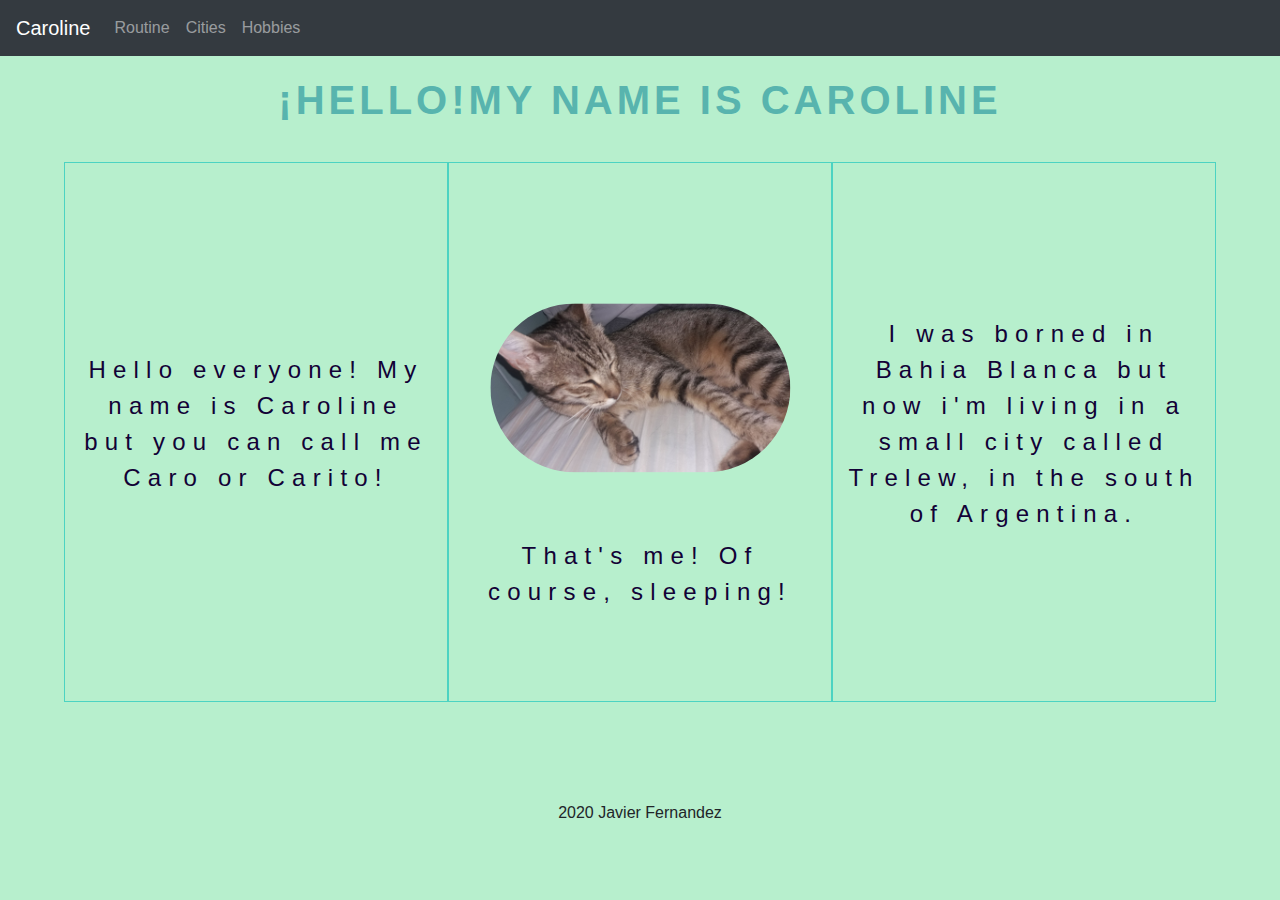
<file: index.html>
<!DOCTYPE html>
<html lang="en">
<head>
    <meta charset="UTF-8">
    <meta name="viewport" content="width=device-width, initial-scale=1.0">
    <title>¡Caroline!</title>

    <link rel="icon" href="images/descarga.png">

    <!-- Link to style -->
    <link rel="stylesheet" href="styles/style.css">

    <!-- Link to bootstrap -->
    <link rel="stylesheet" href="https://stackpath.bootstrapcdn.com/bootstrap/4.4.1/css/bootstrap.min.css" integrity="sha384-Vkoo8x4CGsO3+Hhxv8T/Q5PaXtkKtu6ug5TOeNV6gBiFeWPGFN9MuhOf23Q9Ifjh" crossorigin="anonymous">

    <script src="https://code.jquery.com/jquery-3.4.1.slim.min.js" integrity="sha384-J6qa4849blE2+poT4WnyKhv5vZF5SrPo0iEjwBvKU7imGFAV0wwj1yYfoRSJoZ+n" crossorigin="anonymous"></script>
<script src="https://cdn.jsdelivr.net/npm/popper.js@1.16.0/dist/umd/popper.min.js" integrity="sha384-Q6E9RHvbIyZFJoft+2mJbHaEWldlvI9IOYy5n3zV9zzTtmI3UksdQRVvoxMfooAo" crossorigin="anonymous"></script>
<script src="https://stackpath.bootstrapcdn.com/bootstrap/4.4.1/js/bootstrap.min.js" integrity="sha384-wfSDF2E50Y2D1uUdj0O3uMBJnjuUD4Ih7YwaYd1iqfktj0Uod8GCExl3Og8ifwB6" crossorigin="anonymous"></script>
</head>
<body>
    <section id="navbar">
        <nav class="navbar navbar-expand-lg navbar-dark bg-dark">
            <a class="navbar-brand" href="#body">Caroline</a>
            <button class="navbar-toggler" type="button" data-toggle="collapse" data-target="#navbarText" aria-controls="navbarText" aria-expanded="false" aria-label="Toggle navigation">
              <span class="navbar-toggler-icon"></span>
            </button>
            <div class="collapse navbar-collapse" id="navbarText">
              <ul class="navbar-nav mr-auto">
                <li class="nav-item">
                  <a class="nav-link" href="views/routine.html">Routine</a>
                </li>
                <li class="nav-item">
                  <a class="nav-link" href="views/cities.html">Cities</a>
                </li>
                <li class="nav-item">
                    <a class="nav-link" href="views/hobbies.html">Hobbies</a>
                  </li>
              </ul>
              
            </div>
          </nav>
    </section>
    
    <section id="body">
        <div class="body">
            <h1 class="title home">¡Hello!</h1>
            <div class="row">
                <div class="col-lg-4 col-md-12 content">
                    <p>Hello everyone! My name is Caroline but you can call me Caro or Carito!</p>
                </div>
                <div class="col-lg-4 col-md-12 content">
                    <img src="images/caro-2.jpeg" alt="I like sleep" height="300" style="transform: rotate(-90deg)">
                    <p class="img-text">That's me! Of course, sleeping!</p>
                </div>
                <div class="col-lg-4 col-md-12 content">
                    <p>I was borned in Bahia Blanca but now i'm living in a small city called Trelew, in the south of Argentina.</p>
                </div>

            </div>
        </div>
    </section>

    <section id="footer">
        <p>2020 Javier Fernandez</p>
    </section>



    
</body>
</html>
</file>
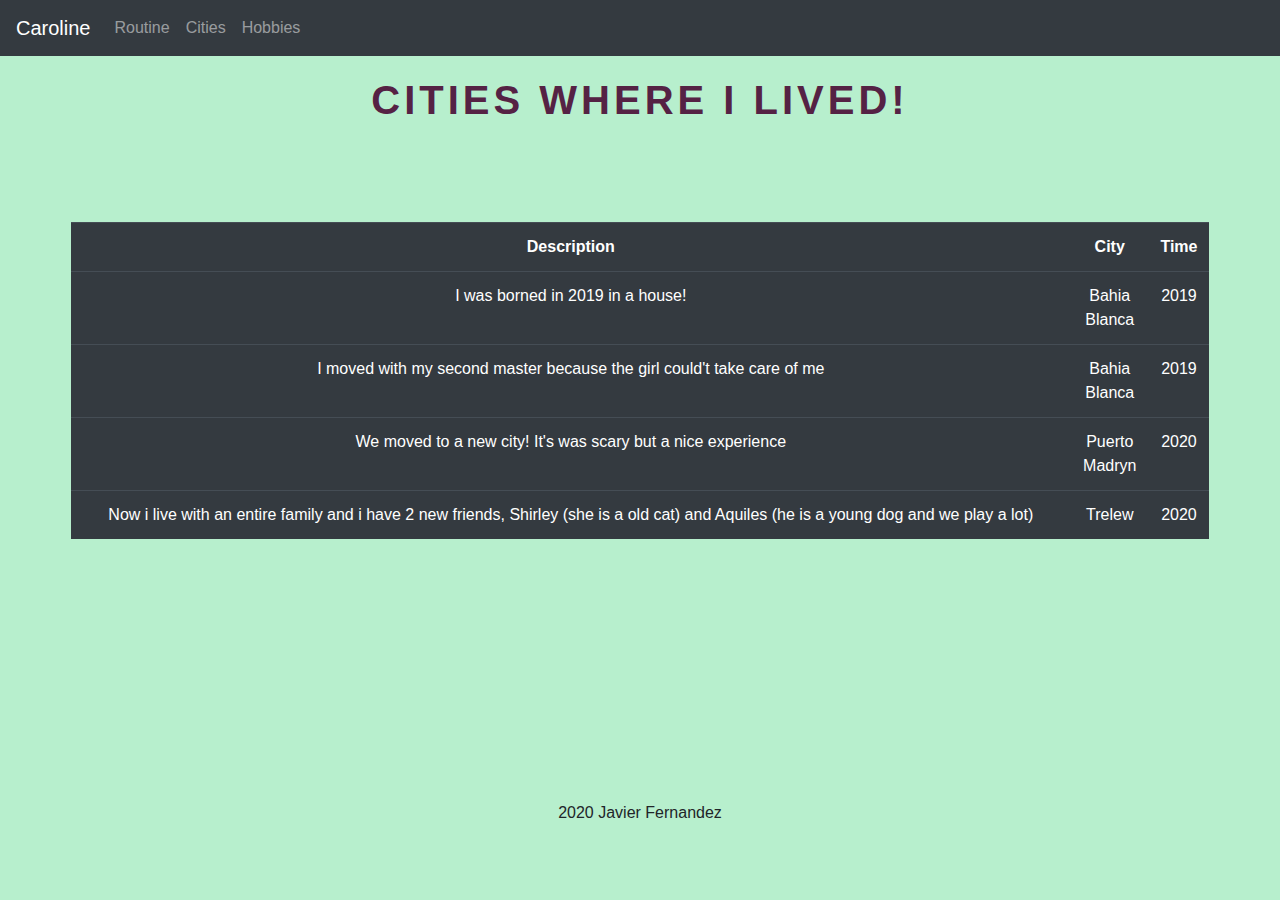
<file: views/cities.html>
<!DOCTYPE html>
<html lang="en">
<head>
    <meta charset="UTF-8">
    <meta name="viewport" content="width=device-width, initial-scale=1.0">
    <title>About me!</title>

    <link rel="icon" href="../images/descarga.png">

    <!-- Link to style -->
    <link rel="stylesheet" href="../styles/style.css">

    <!-- Link to bootstrap -->
    <link rel="stylesheet" href="https://stackpath.bootstrapcdn.com/bootstrap/4.4.1/css/bootstrap.min.css" integrity="sha384-Vkoo8x4CGsO3+Hhxv8T/Q5PaXtkKtu6ug5TOeNV6gBiFeWPGFN9MuhOf23Q9Ifjh" crossorigin="anonymous">

    <script src="https://code.jquery.com/jquery-3.4.1.slim.min.js" integrity="sha384-J6qa4849blE2+poT4WnyKhv5vZF5SrPo0iEjwBvKU7imGFAV0wwj1yYfoRSJoZ+n" crossorigin="anonymous"></script>
<script src="https://cdn.jsdelivr.net/npm/popper.js@1.16.0/dist/umd/popper.min.js" integrity="sha384-Q6E9RHvbIyZFJoft+2mJbHaEWldlvI9IOYy5n3zV9zzTtmI3UksdQRVvoxMfooAo" crossorigin="anonymous"></script>
<script src="https://stackpath.bootstrapcdn.com/bootstrap/4.4.1/js/bootstrap.min.js" integrity="sha384-wfSDF2E50Y2D1uUdj0O3uMBJnjuUD4Ih7YwaYd1iqfktj0Uod8GCExl3Og8ifwB6" crossorigin="anonymous"></script>
</head>
<body>
    <section>
        <nav class="navbar navbar-expand-lg navbar-dark bg-dark">
            <a class="navbar-brand" href="../index.html">Caroline</a>
            <button class="navbar-toggler" type="button" data-toggle="collapse" data-target="#navbarText" aria-controls="navbarText" aria-expanded="false" aria-label="Toggle navigation">
              <span class="navbar-toggler-icon"></span>
            </button>
            <div class="collapse navbar-collapse" id="navbarText">
              <ul class="navbar-nav mr-auto">
                <li class="nav-item">
                  <a class="nav-link" href="../views/routine.html">Routine</a>
                </li>
                <li class="nav-item">
                  <a class="nav-link" href="../views/cities.html">Cities</a>
                </li>
                <li class="nav-item">
                    <a class="nav-link" href="../views/hobbies.html">Hobbies</a>
                  </li>
              </ul>
              
            </div>
          </nav>
    </section>

    <section id="body">
        <div class="body">
            <h1 class="title about">Cities where i lived!</h1>
            <div>
                <table class="table table-dark">
                    <tr>
                        <th class="col">Description</th>
                        <th class="col">City</th>
                        <th class="col">Time</th> 
                    </tr>
                    <tr>
                        <td>I was borned in 2019 in a house!</td>
                        <td>Bahia Blanca</td>
                        <td>2019</td>
                    </tr>
                    <tr>
                      <td>I moved with my second master because the girl could't take care of me</td>
                      <td>Bahia Blanca</td>
                      <td>2019</td>
                    </tr>
                    <tr>
                      <td>We moved to a new city! It's was scary but a nice experience</td>
                      <td>Puerto Madryn</td>
                      <td>2020</td>
                    </tr>
                    <tr>
                      <td>Now i live with an entire family and i have 2 new friends, Shirley (she is a old cat) and Aquiles (he is a young dog and we play a lot)</td>
                      <td>Trelew</td>
                      <td>2020</td>
                    </tr>
                </table>
            </div>
        </div>
        
    </section>

    <section id="footer">
        <p>2020 Javier Fernandez</p>
    </section>


    
</body>
</html>
</file>
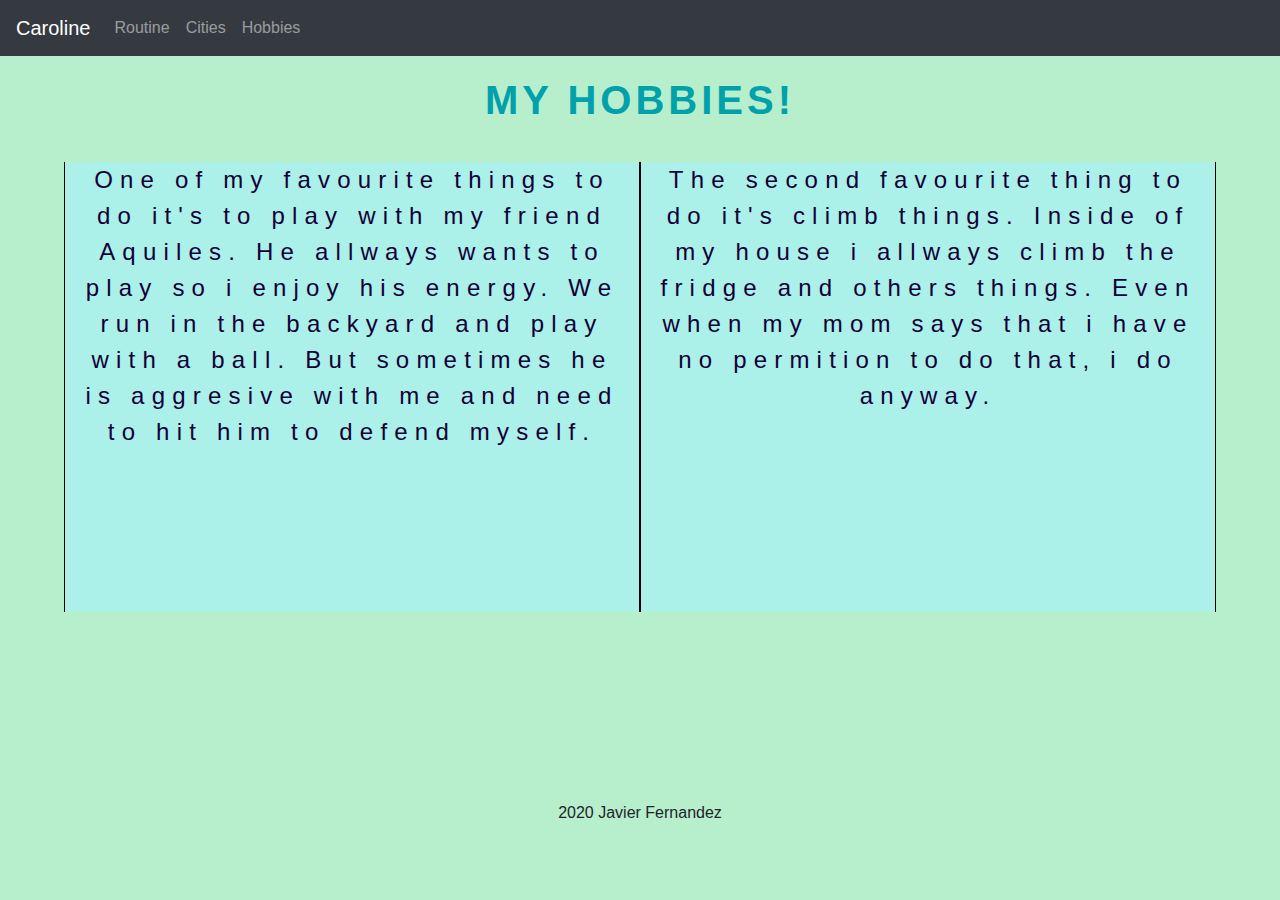
<file: views/hobbies.html>
<!DOCTYPE html>
<html lang="en">
<head>
    <meta charset="UTF-8">
    <meta name="viewport" content="width=device-width, initial-scale=1.0">
    <title>My hobbies!</title>

    <link rel="icon" href="../images/descarga.png">

    <!-- Link to style -->
    <link rel="stylesheet" href="../styles/style.css">

    <!-- Link to bootstrap -->
    <link rel="stylesheet" href="https://stackpath.bootstrapcdn.com/bootstrap/4.4.1/css/bootstrap.min.css" integrity="sha384-Vkoo8x4CGsO3+Hhxv8T/Q5PaXtkKtu6ug5TOeNV6gBiFeWPGFN9MuhOf23Q9Ifjh" crossorigin="anonymous">

    <script src="https://code.jquery.com/jquery-3.4.1.slim.min.js" integrity="sha384-J6qa4849blE2+poT4WnyKhv5vZF5SrPo0iEjwBvKU7imGFAV0wwj1yYfoRSJoZ+n" crossorigin="anonymous"></script>
<script src="https://cdn.jsdelivr.net/npm/popper.js@1.16.0/dist/umd/popper.min.js" integrity="sha384-Q6E9RHvbIyZFJoft+2mJbHaEWldlvI9IOYy5n3zV9zzTtmI3UksdQRVvoxMfooAo" crossorigin="anonymous"></script>
<script src="https://stackpath.bootstrapcdn.com/bootstrap/4.4.1/js/bootstrap.min.js" integrity="sha384-wfSDF2E50Y2D1uUdj0O3uMBJnjuUD4Ih7YwaYd1iqfktj0Uod8GCExl3Og8ifwB6" crossorigin="anonymous"></script>
</head>
<body>
    <section>
        <nav class="navbar navbar-expand-lg navbar-dark bg-dark">
            <a class="navbar-brand" href="../index.html">Caroline</a>
            <button class="navbar-toggler" type="button" data-toggle="collapse" data-target="#navbarText" aria-controls="navbarText" aria-expanded="false" aria-label="Toggle navigation">
              <span class="navbar-toggler-icon"></span>
            </button>
            <div class="collapse navbar-collapse" id="navbarText">
              <ul class="navbar-nav mr-auto">
                <li class="nav-item">
                  <a class="nav-link" href="../views/routine.html">Routine</a>
                </li>
                <li class="nav-item">
                  <a class="nav-link" href="../views/cities.html">Cities</a>
                </li>
                <li class="nav-item">
                    <a class="nav-link" href="../views/hobbies.html">Hobbies</a>
                  </li>
              </ul>
              
            </div>
          </nav>
    </section>

    <section id="body">
        
        <div class="body">
          <h1 class="title hobbies">My hobbies!</h1>
          <div class="row">
            <div class="col-lg-6 col-md-6 col-sm-12 hobbie-element">
              <p>
                  One of my favourite things to do it's to play with my friend Aquiles. He allways wants to play so i enjoy
                  his energy. We run in the backyard and play with a ball.
                  But sometimes he is aggresive with me and need to hit him to defend myself.
              </p>
            </div>
            <div class="col-lg-6 col-md-6 col-sm-12 hobbie-element">
              <p>
                The second favourite thing to do it's climb things. Inside of my house i allways climb the fridge and others things. 
                Even when my mom says that i have no permition to do that, i do anyway.
              </p>
            </div>
          </div>
        </div>
    </section>

    <section id="footer">
        <p>2020 Javier Fernandez</p>
    </section>


    
</body>
</html>
</file>
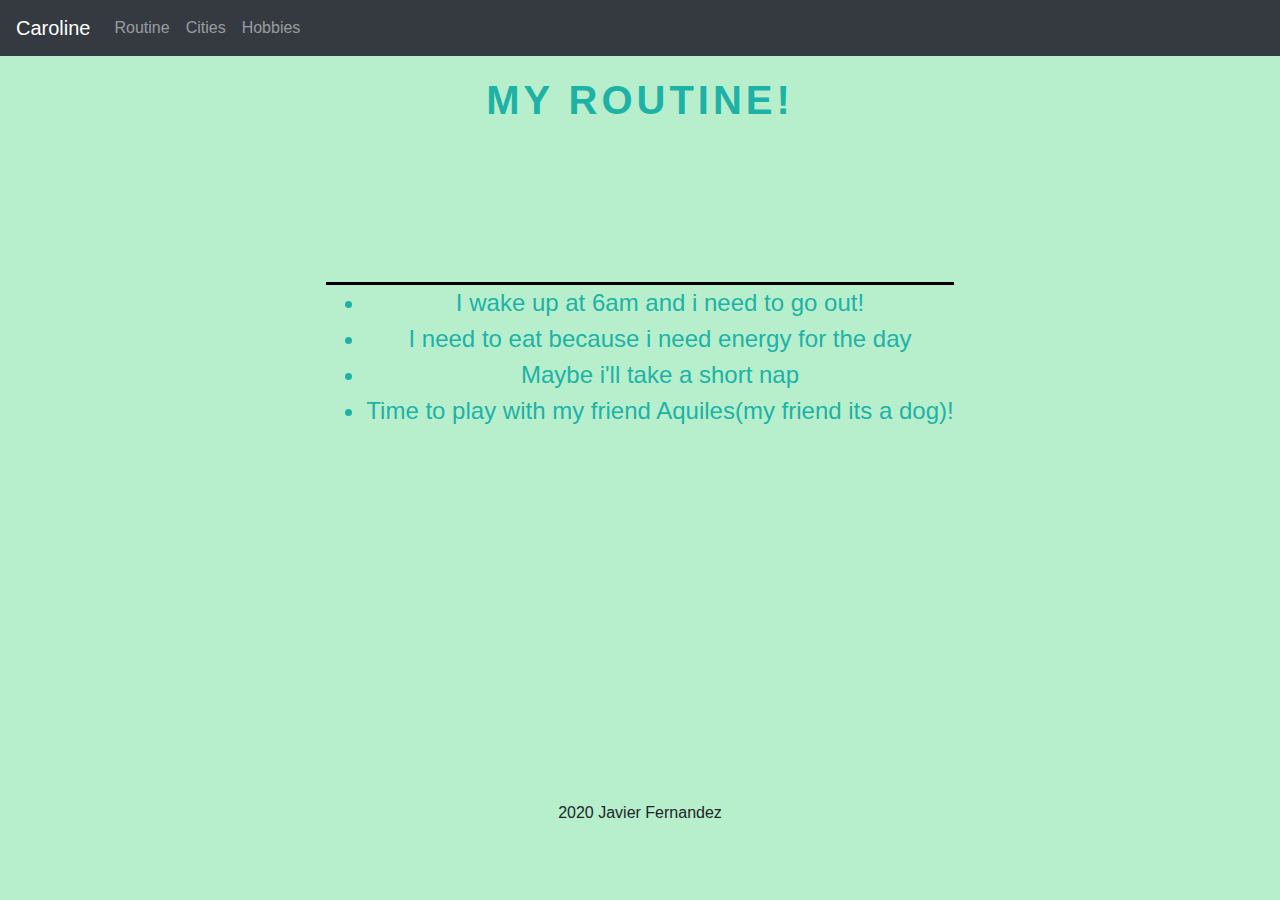
<file: views/routine.html>
<!DOCTYPE html>
<html lang="en">
<head>
    <meta charset="UTF-8">
    <meta name="viewport" content="width=device-width, initial-scale=1.0">
    <title>My rutine!</title>

    <link rel="icon" href="../images/descarga.png">

    <!-- Link to style -->
    <link rel="stylesheet" href="../styles/style.css">

    <!-- Link to bootstrap -->
    <link rel="stylesheet" href="https://stackpath.bootstrapcdn.com/bootstrap/4.4.1/css/bootstrap.min.css" integrity="sha384-Vkoo8x4CGsO3+Hhxv8T/Q5PaXtkKtu6ug5TOeNV6gBiFeWPGFN9MuhOf23Q9Ifjh" crossorigin="anonymous">

    <script src="https://code.jquery.com/jquery-3.4.1.slim.min.js" integrity="sha384-J6qa4849blE2+poT4WnyKhv5vZF5SrPo0iEjwBvKU7imGFAV0wwj1yYfoRSJoZ+n" crossorigin="anonymous"></script>
    <script src="https://cdn.jsdelivr.net/npm/popper.js@1.16.0/dist/umd/popper.min.js" integrity="sha384-Q6E9RHvbIyZFJoft+2mJbHaEWldlvI9IOYy5n3zV9zzTtmI3UksdQRVvoxMfooAo" crossorigin="anonymous"></script>
    <script src="https://stackpath.bootstrapcdn.com/bootstrap/4.4.1/js/bootstrap.min.js" integrity="sha384-wfSDF2E50Y2D1uUdj0O3uMBJnjuUD4Ih7YwaYd1iqfktj0Uod8GCExl3Og8ifwB6" crossorigin="anonymous"></script>
</head>
<body>
    <section>
        <nav class="navbar navbar-expand-lg navbar-dark bg-dark">
            <a class="navbar-brand" href="../index.html">Caroline</a>
            <button class="navbar-toggler" type="button" data-toggle="collapse" data-target="#navbarText" aria-controls="navbarText" aria-expanded="false" aria-label="Toggle navigation">
              <span class="navbar-toggler-icon"></span>
            </button>
            <div class="collapse navbar-collapse" id="navbarText">
              <ul class="navbar-nav mr-auto">
                <li class="nav-item">
                  <a class="nav-link" href="../views/routine.html">Routine</a>
                </li>
                <li class="nav-item">
                  <a class="nav-link" href="../views/cities.html">Cities</a>
                </li>
                <li class="nav-item">
                    <a class="nav-link" href="../views/hobbies.html">Hobbies</a>
                  </li>
              </ul>
              
            </div>
          </nav>
    </section>

    <section id="body">
      <div class="body">
        <h1 class="title routine">My routine!</h1>
        <ul>
          <li>I wake up at 6am and i need to go out!</li>
          <li>I need to eat because i need energy for the day</li>
          <li>Maybe i'll take a short nap</li>
          <li>Time to play with my friend Aquiles(my friend its a dog)!</li>
        </ul>
      </div>
      
    </section>

    <section id="footer">
      <p>2020 Javier Fernandez</p>
  </section>


    
</body>
</html>
</file>
<file: styles/style.css>
html body {
  background-color: #b7efcd;
}

body {
  display: flex;
  flex-direction: column;
  min-height: 100vh;
}

#body {
  min-height: 80vh;
  width: 100%;
  display: flex;
  flex-direction: column;
  align-items: center;
  justify-content: space-between;
}

.body {
  width: 90vw;
  display: flex;
  flex-direction: column;
  flex-wrap: wrap;
  align-items: center;
  justify-content: center;
  text-align: center;
}
.body p {
  font-size: 1.5em;
  letter-spacing: 0.3em;
  color: #120136;
  transform: to-upper-case;
}
.body .content:nth-child(2):hover {
  background: #a8d3da;
}
.body img {
  border-radius: 90px;
}
.body img:hover {
  border-radius: 70px;
}
.body ul {
  margin-top: 150px;
  border-top: 3px solid black;
}
.body ul li {
  align-items: center;
  color: #1eb2a6;
  font-size: 1.5em;
}
.body ul:hover {
  background: #a8d3da;
  border-top: 0px;
  border-bottom: 3px solid black;
}

.hobbies, .about, .routine, .home {
  letter-spacing: 0.1em;
  text-transform: uppercase;
  font-weight: bold;
  margin-top: 20px;
}

.home {
  color: #58b4ae;
}

.home::after {
  content: "My name is Caroline";
}

.routine {
  color: #1eb2a6;
}

.about {
  color: #552244;
}

.hobbies {
  color: #00a1ab;
}

.content {
  border: 1px solid #4cd3c2;
  height: 60vh;
  display: flex;
  flex-direction: column;
  align-items: center;
  justify-content: center;
}

table {
  margin-top: 10vh;
}

#footer {
  height: 10vh;
  width: 100%;
  display: flex;
  align-items: center;
  justify-content: center;
  align-self: flex-end;
  justify-self: flex-end;
}

.hobbie-element {
  height: 50vh;
  background-color: #abf0e9;
  border-left: 1px solid black;
  border-right: 1px solid black;
  padding-left: 10px;
}

.row {
  margin-top: 30px;
  width: 90vw;
}

@media (max-width: 600px) {
  .home::after {
    content: "";
  }

  .hobbie-element {
    height: 450px;
    border-left: 0px;
    border-right: 0px;
    border-bottom: 3px solid black;
  }
  .hobbie-element p {
    font-size: 1.3em;
  }

  .hobbie-element:hover {
    border-top: 3px solid black;
    border-bottom: 0px;
  }

  .body ul {
    margin-top: 50px;
  }
  .body .content:nth-child(2) {
    height: 600px;
  }

  #footer {
    height: 70px;
  }
}

/*# sourceMappingURL=style.css.map */
</file>
